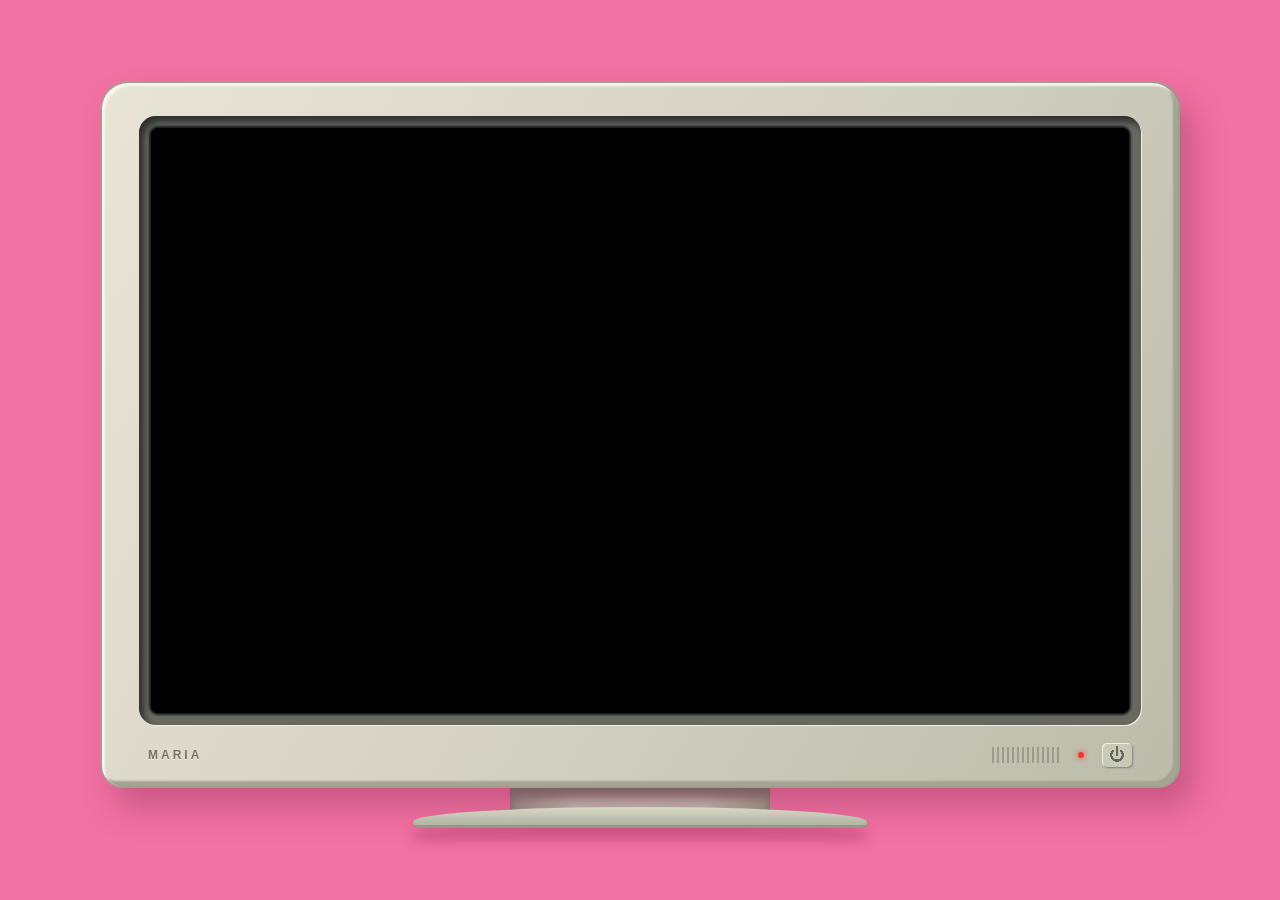
<file: index.html>
<!DOCTYPE html>
<html lang="zh-CN" data-lang="zh" data-style="web" data-theme="light" data-power="off">
<head>
  <meta charset="UTF-8">
  <meta name="viewport" content="width=device-width, initial-scale=1">
  <meta name="theme-color" content="#c0c0c0">
  <title>桌面 — Maria Pan</title>
  <link rel="icon" href="favicon.png" type="image/png">
  <link rel="preload" href="bliss.jpg" as="image">
  <link rel="stylesheet" href="style.css">
  <script>
    try {
      var language = localStorage.getItem('site-lang') === 'en' ? 'en' : 'zh';
      document.documentElement.dataset.lang = language;
      document.documentElement.lang = language === 'zh' ? 'zh-CN' : 'en';
      if (localStorage.getItem('site-lang-chosen') === '1') document.documentElement.dataset.langChosen = '1';
    } catch (e) { /* 中文默认值支持离线和禁用存储的浏览器。 */ }
  </script>
  <script src="nav.js" defer></script>
  <script src="three.min.js" defer></script>
  <script src="paper-3d.js" defer></script>
  <script src="power-machine.js" defer></script>
</head>
<body class="page-index">
<a class="skip-link" href="#content">跳至内容</a>
<div class="computer-stage">
  <div class="computer">
    <div class="monitor">
      <div class="screen-rim">
        <div class="screen">
          <img class="wallpaper" src="bliss.jpg" alt="" fetchpriority="high" decoding="async">
          <div class="crt-glass" aria-hidden="true"></div>
          <main id="content" class="sr-only">
            <h1>Maria Pan</h1>
            <p class="lang-zh">桌面。请用右下角电源键开机。任务栏的「开始」会送来一个纸团，点开它看看；桌子右下角的回收站，可以把不要的窗口拖进去。</p>
            <p class="lang-en">Desktop. Press the power button at the lower right to start. The Start button in the taskbar sends a paper ball — click it open. Windows you no longer want can be dragged into the bin at the lower right.</p>
          </main>
          <header id="site-header"></header>
        </div>
      </div>
      <div class="monitor-chin"><span class="monitor-brand">MARIA</span><div class="monitor-hardware"><span class="vents"></span><span class="power-led" aria-hidden="true"></span><button class="power-mark" type="button" data-machine-power aria-label="电源：开机" title="电源" aria-pressed="false">⏻</button></div></div>
    </div>
    <div class="monitor-neck" aria-hidden="true"></div>
    <div class="monitor-foot" aria-hidden="true"></div>
  </div>
</div>
</body>
</html>
</file>
<file: style.css>
/* One visual system: classic Windows, independent of saved theme preferences. */
@import url('webcore-icons.css');
:root {
  color-scheme: light;
  --face: #c0c0c0;
  --paper: #fff;
  --ink: #171717;
  --blue: #000080;
  --out: inset -1px -1px #0a0a0a, inset 1px 1px #fff, inset -2px -2px #808080, inset 2px 2px #dfdfdf;
  --in: inset -1px -1px #fff, inset 1px 1px #808080, inset -2px -2px #dfdfdf, inset 2px 2px #0a0a0a;
  --ui: Tahoma, Verdana, Arial, 'Microsoft YaHei', sans-serif;
}
* { box-sizing: border-box; }
html, body { margin: 0; min-height: 100%; background: #F172A3; }
body { color: var(--ink); font: 13px/1.5 var(--ui); }
button, a { -webkit-tap-highlight-color: transparent; }
button { color: inherit; font: inherit; cursor: pointer; border-radius: 0; }
a { color: #0000aa; }
button:focus-visible, a:focus-visible, [tabindex]:focus-visible { outline: 2px dotted #000080; outline-offset: 3px; }
[hidden], .dream-only, .door-knob { display: none !important; }
html:not([data-lang="zh"]) .lang-zh, html[data-lang="zh"] .lang-en { display: none !important; }
.sr-only { position: absolute; width: 1px; height: 1px; padding: 0; overflow: hidden; clip-path: inset(50%); white-space: nowrap; }
.skip-link { position: fixed; left: 16px; top: -80px; z-index: 100; padding: 8px; background: #fff; }
.skip-link:focus { top: 12px; }
/* A quiet, physical CRT shell. The desktop itself contains only the wallpaper and taskbar. */
.computer-stage { min-height: 100svh; display: grid; align-content: center; justify-items: center; padding: 32px 30px 24px; }
.computer { width: min(1080px, 100%); }
.monitor { position: relative; padding: 33px 37px 0; border: 2px solid #9e9d8e; border-radius: 28px 28px 22px 22px; background: linear-gradient(120deg, #e8e5d6, #d6d3c4 48%, #bcbcab); box-shadow: inset 3px 3px 2px #f7f5e9, inset -5px -5px 2px #a4a493, 14px 20px 32px #8e2f5666; }
.screen-rim { padding: 12px; border-radius: 17px; background: #686a60; box-shadow: inset 5px 6px 7px #2d302d, 1px 1px 0 #f1eee1; }
.screen { isolation: isolate; position: relative; height: min(65svh, 660px); min-height: 360px; overflow: hidden; border-radius: 7px; background: #3765a1; box-shadow: 0 0 2px 2px #171f23; }
.wallpaper { position: absolute; inset: 0; width: 100%; height: 100%; object-fit: cover; object-position: center; z-index: -2; }
.crt-glass { position: absolute; inset: 0; pointer-events: none; z-index: 10; border-radius: inherit; box-shadow: inset 0 0 20px #061a2533; background: repeating-linear-gradient(0deg, #14293704 0, #14293704 1px, transparent 1px, transparent 3px); }
.monitor-chin { height: 61px; display: flex; align-items: center; justify-content: space-between; padding: 0 9px; color: #737467; text-shadow: 0 1px #f4f2e5; }
.monitor-brand { font: bold 12px/1 var(--ui); letter-spacing: 3px; }
.monitor-hardware { display: flex; align-items: center; gap: 18px; }
.vents { width: 68px; height: 16px; background: repeating-linear-gradient(90deg, #7f8376 0, #7f8376 2px, transparent 2px, transparent 5px); opacity: .6; }
.power-led { width: 6px; height: 6px; border-radius: 50%; background: #8edf49; box-shadow: 0 0 4px #9dfa5b; }
.power-mark { display: grid; place-items: center; width: 30px; height: 24px; border-radius: 5px; box-shadow: inset 1px 1px #f4f1df, 1px 1px 2px #7e8274; color: #5f675a; font-size: 16px; }
.monitor-neck { width: 24%; height: 27px; margin: 0 auto; background: linear-gradient(90deg,#929587,#c5c5b4 25%,#c5c5b4 75%,#999d8c); box-shadow: inset 0 9px 10px #777b6c; }
/* 底座圆弧压住连接段，而不是仅让两个矩形边缘相接；固定外边距也避免移动端 flex 自动留白。 */
.monitor-foot { position: relative; width: 42%; height: 21px; margin: -8px auto 0; background: linear-gradient(#d8d7c5,#b1b5a1); border-radius: 50% 50% 5px 5px / 70% 70% 5px 5px; border-bottom: 3px solid #929988; box-shadow: 0 12px 14px #932b5766; }
/* Persistent bottom navigation; all links are ordinary local HTML links. */
#site-header { position: absolute; bottom: 0; left: 0; right: 0; z-index: 20; }
.taskbar { display: flex; align-items: center; gap: 7px; min-height: 40px; padding: 4px; background: var(--face); box-shadow: inset 0 1px #fff, inset 0 2px #dfdfdf; }
.taskbar a { color: #111; text-decoration: none; }
.start-label { display: flex; align-items: center; gap: 5px; flex: none; padding: 3px 8px; height: 30px; font-weight: bold; box-shadow: var(--out); }
.taskbar-divider { height: 26px; width: 2px; box-shadow: 1px 0 #fff; background: #808080; flex: none; }
.task-links { display: flex; gap: 4px; flex: 1; list-style: none; margin: 0; padding: 0; min-width: 0; }
.task-links li { flex: 1; max-width: 160px; min-width: 0; }
.task-links a { display: flex; align-items: center; gap: 6px; height: 30px; padding: 4px 9px; box-shadow: var(--out); white-space: nowrap; }
.task-links a:hover { background: #d3d3d3; }
.task-links a.active { box-shadow: var(--in); background: repeating-conic-gradient(#ddd 0% 25%,#eee 0% 50%) 0 0/2px 2px; font-weight: bold; }
.task-links a:active, .lang-toggle button:active, .classic-btn:active { box-shadow: var(--in); }
.system-tray { display: flex; align-items: center; gap: 8px; height: 30px; box-shadow: inset 1px 1px #808080, inset -1px -1px #fff; padding: 3px 7px; }
.lang-toggle { display: flex; gap: 2px; }
.lang-toggle button { border: 0; padding: 1px 4px; background: transparent; font-size: 11px; min-height: 24px; }
.lang-toggle button.active { background: #000080; color: white; }
.clock { font: 12px var(--ui); min-width: 34px; }
.ico { display: inline-block; width: 16px; height: 16px; flex: none; background: center/contain no-repeat; image-rendering: pixelated; }
.ico-flag { background-image: var(--i-flag); }
.ico-pc { background-image: var(--i-pc); }
.ico-doc { background-image: var(--i-doc); }
.ico-folder { background-image: var(--i-folder); }
.ico-mail { background-image: var(--i-mail); }
/* Real readable windows, not dark overlays or absolutely positioned cards. */
.dialog-page { position: absolute; inset: 24px 28px 61px; display: flex; justify-content: center; align-items: stretch; z-index: 2; }
.dialog-win { display: flex; flex-direction: column; width: 100%; min-width: 0; padding: 3px; background: var(--face); box-shadow: var(--out), 3px 4px 0 #0005; }
.dialog-titlebar, .titlebar { display: flex; align-items: center; gap: 6px; flex: none; padding: 3px 4px; min-height: 26px; background: linear-gradient(90deg,#000080,#1084d0); color: #fff; font-size: 12px; font-weight: bold; touch-action: none; }
.dtb-icon { width: 16px; height: 16px; flex: none; }
.dtb-title { flex: 1; white-space: nowrap; overflow: hidden; text-overflow: ellipsis; }
.dtb-btns { display: flex; gap: 3px; }
.dtb-btn { display: block; width: 23px; height: 20px; border: 0; padding: 0; background-color: var(--face); background-position: center; background-size: 10px; background-repeat: no-repeat; box-shadow: var(--out); }
.dtb-btn:active { box-shadow: var(--in); }
.dialog-body { flex: 1; min-height: 0; margin-top: 3px; overflow: auto; overscroll-behavior: contain; background: #f3f3ef; padding: 18px 23px 24px; box-shadow: var(--in); scrollbar-color: #c0c0c0 #e2e2e2; scrollbar-width: auto; }
.dialog-back { display: inline-flex; align-items: center; gap: 5px; color: #333; font-size: 11px; }
.dialog-back svg { width: 14px; height: 14px; }
h1 { font: bold 27px/1.2 var(--ui); color: #000080; margin: 15px 0 6px; letter-spacing: -1px; }
.lede { margin: 0 0 16px; color: #4a4a4a; font-size: 12px; }
.window-status { display: flex; flex: none; gap: 8px; margin-top: 4px; padding: 2px 6px; box-shadow: inset 1px 1px #808080, inset -1px -1px #fff; font-size: 10px; color: #3c3c3c; }
.window-status::before { content: ''; width: 7px; height: 7px; background: #008000; margin-top: 4px; }
.window-status::after { content: '◢'; margin-left: auto; color: #777; }
.dialog-page.is-maximized { inset: 0 0 40px; }
.dialog-page.is-minimized { display: none; }
/* Quotes keep the reference's little blue windows, without overlapping the text. */
.fog-meter { display: flex; gap: 9px; align-items: center; border-top: 1px solid #b8b8b8; padding: 10px 0 12px; font-size: 11px; }
.btn-ghost, .classic-btn { background: var(--face); border: 0; box-shadow: var(--out); padding: 5px 12px; font: 11px var(--ui); }
.btn-ghost { margin-left: auto; }
.descent { display: grid; grid-template-columns: repeat(2,minmax(0,1fr)); align-items: start; gap: 17px; }
.step { min-width: 0; padding: 3px; background: var(--face); box-shadow: var(--out), 2px 2px 0 #0002; }
.step:nth-child(4n+2) { margin-top: 18px; }
.step-fog { display: flex; align-items: center; gap: 7px; width: 100%; min-height: 27px; padding: 4px 5px; border: 0; background: linear-gradient(90deg,#000080,#276baf); color: #fff; text-align: left; font-size: 11px; }
.step-no { display: inline-flex; align-items: center; gap: 5px; }
.step-no::before { content: ''; width: 13px; height: 15px; background: var(--i-doc) center/contain no-repeat; }
.step-hint { display: none; }
.step-cite { flex: 1; min-width: 0; }
.step-tick { display: grid; place-items: center; width: 17px; height: 17px; flex: none; background: #c0c0c0; color: #111; box-shadow: var(--out); font: bold 14px/1 monospace; }
.step:not(.is-open) .step-reveal, .door:not(.is-open) .door-reveal { display: none; }
.step-inner { margin-top: 3px; padding: 15px 14px 12px; background: #fff; box-shadow: var(--in); }
blockquote { margin: 0 0 13px; font: 16px/1.65 Georgia, 'Songti SC', SimSun, serif; }
blockquote p { margin: 0; }
.step-body footer { border-top: 1px solid #d5d5d5; padding-top: 9px; color: #555; font: 10px/1.5 var(--ui); }
cite { font-style: normal; color: #000080; }
.source { font-style: italic; }
/* Project folders expand in flow so every description remains accessible. */
.doors { display: grid; grid-template-columns: repeat(2,minmax(0,1fr)); align-items: start; gap: 16px; }
.door { background: #c0c0c0; padding: 3px; box-shadow: var(--out); min-width: 0; }
.door-face { display: block; width: 100%; border: 0; padding: 0; background: #e9e9e3; text-align: left; }
.door-no { display: flex; align-items: center; min-height: 24px; padding: 3px 5px; background: linear-gradient(90deg,#000080,#1084d0); color: #fff; font: bold 11px var(--ui); }
.door-body { display: flex; align-items: center; gap: 10px; padding: 12px; }
.door-body::before { content: ''; width: 32px; height: 32px; flex: none; background: var(--i-folder) center/contain no-repeat; image-rendering: pixelated; }
.door-title { font-weight: bold; color: #000080; }
.door-inner { padding: 1px 13px 13px; background: #fff; border-top: 1px solid #888; }
.door-inner p { font: 12px/1.8 var(--ui); margin: 11px 0; }
.door-status { display: block; color: #505050; font-size: 10px; border-top: 1px dotted #aaa; padding-top: 8px; }
.tb-text { flex: 1; }
.tb-btns { display: flex; gap: 2px; margin-left: auto; }
.tb-btns i { width: 13px; height: 13px; background: #c0c0c0 center/8px no-repeat; box-shadow: var(--out); }
.gl-min { background-image: var(--g-min) !important; }
.gl-max { background-image: var(--g-max) !important; }
.gl-x { background-image: var(--g-x) !important; }
/* Contact is an old mail window, not an extra marketing page. */
.page-contact .dialog-page { inset: 55px max(28px, 9%) 90px; }
.page-contact .dialog-page.is-maximized { inset: 0 0 40px; }
.note { padding: 3px; margin-top: 18px; background: #c0c0c0; box-shadow: var(--out); }
.note .win-body { margin-top: 3px; background: #fff; padding: 22px; box-shadow: var(--in); }
.note h2 { font: bold 19px/1.5 Georgia, 'Songti SC', SimSun, serif; margin: 0 0 12px; }
.note p { color: #444; font-size: 13px; line-height: 1.8; }
.email { display: inline-flex; align-items: center; gap: 8px; margin-top: 8px; font-size: 13px; overflow-wrap: anywhere; max-width: 100%; }
.email::before { content: ''; width: 20px; height: 20px; flex: none; background: var(--i-mail) center/contain no-repeat; }
@media (min-width: 1400px) { .computer { width: min(1160px, 87vw); } }
@media (max-width: 850px) {
  .computer-stage { padding: 20px 16px; }
  .monitor { padding: 24px 23px 0; }
  .screen-rim { padding: 9px; }
  .start-label { padding: 3px 6px; }
  .start-label .start-word { display: none; }
  .system-tray { gap: 2px; padding: 3px 4px; }
  .clock { display: none; }
  .taskbar { gap: 5px; }
  .task-links a { padding: 4px 6px; gap: 4px; font-size: 11px; }
  .dialog-page { inset: 18px 16px 56px; }
  .dialog-body { padding: 14px; }
  .page-contact .dialog-page { inset: 26px 20px 68px; }
}
@media (max-width: 600px) {
  .computer-stage { padding: 0; display: block; }
  .computer { width: 100%; }
  .monitor { padding: 8px 7px 0; border-width: 1px; border-radius: 0; }
  .screen-rim { padding: 4px; border-radius: 5px; }
  .screen { height: calc(100svh - 49px); min-height: 350px; border-radius: 2px; }
  .monitor-chin { height: 30px; padding: 0 7px; }
  .monitor-brand { font-size: 8px; letter-spacing: 2px; }
  .monitor-hardware { gap: 10px; }
  .vents { width: 40px; height: 10px; }
  .power-mark { width: 20px; height: 16px; font-size: 12px; }
  .monitor-neck, .monitor-foot { display: none; }
  .taskbar { min-height: 44px; gap: 4px; }
  .task-links { gap: 3px; }
  .task-links a { justify-content: center; padding: 4px; height: 34px; font-size: 10px; }
  .task-links .ico, .taskbar-divider, .start-label { display: none; }
  .system-tray { padding: 2px; box-shadow: none; height: 34px; }
  .lang-toggle { gap: 0; }
  .lang-toggle button { padding: 1px 3px; min-height: 30px; }
  .dialog-page, .page-contact .dialog-page { inset: 12px 9px 58px; }
  .dialog-page.is-maximized, .page-contact .dialog-page.is-maximized { inset: 0 0 44px; }
  .dialog-body { padding: 13px 11px 22px; }
  .dtb-btn { width: 25px; height: 24px; }
  .descent, .doors { grid-template-columns: 1fr; gap: 13px; }
  .step:nth-child(4n+2) { margin-top: 0; }
  .step-fog { min-height: 32px; }
  .note .win-body { padding: 17px 13px; }
  .email { font-size: 12px; }
  h1 { font-size: 24px; }
}
@media (max-height: 580px) and (min-width: 601px) {
  .computer-stage { padding: 10px; }
  .monitor { padding: 10px 15px 0; border-radius: 15px; }
  .screen { height: calc(100svh - 94px); min-height: 230px; }
  .screen-rim { padding: 6px; }
  .monitor-chin { height: 30px; }
  .monitor-neck, .monitor-foot { display: none; }
  .page-contact .dialog-page { inset: 12px 22px 52px; }
}


/* ---------- 硬件开关：电源键、指示灯 ---------- */
button.start-label { border: 0; background: var(--face); font-family: var(--ui); font-size: 13px; }
button.start-label:active { box-shadow: var(--in); }
button.power-mark { border: 0; padding: 0; background: #c9c9b7; position: relative; }
button.power-mark::after { content: ''; position: absolute; inset: -7px; }
button.power-mark:active { box-shadow: inset 1px 1px 3px #747969, 1px 1px #edeedd; }
button.power-mark[disabled] { cursor: default; }
.ico-info { background-image: var(--i-info); }
.ico-x { background-image: var(--g-x); background-size: 10px; }
.ico-music { background-image: var(--i-music); }
.mono { font-family: monospace; }

/* 四个电源状态。红/绿指示灯和电源键都在屏幕外壳上，黑屏时依然可见。 */
html[data-power="off"] .screen { background: #000; }
html[data-power="off"] .screen > * { visibility: hidden; }
html[data-power="off"] .power-led { background: #ec3932; box-shadow: 0 0 6px #ff392d; }
html[data-power="booting"] .power-led,
html[data-power="login"] .power-led { background: #8edf49; box-shadow: 0 0 4px #9dfa5b; }
html[data-power="booting"] .wallpaper,
html[data-power="login"] .wallpaper,
html[data-power="booting"] .dialog-page,
html[data-power="login"] .dialog-page,
html[data-power="booting"] #site-header,
html[data-power="login"] #site-header,
html[data-power="booting"] .paper,
html[data-power="login"] .paper,
html[data-power="booting"] .desktop-trash,
html[data-power="login"] .desktop-trash { visibility: hidden; }

/* ---------- 开机动画 ---------- */
.boot-layer { position: absolute; inset: 0; z-index: 40; display: grid; place-items: center; background: #05070c; color: #d8e2f0; }
.boot-mark { display: grid; justify-items: center; gap: 16px; }
.boot-brand { font: bold 30px/1 var(--ui); letter-spacing: 4px; color: #eef4ff; }
.boot-brand-thin { font-weight: normal; color: #7fb0e8; }
.boot-sub { font-size: 11px; letter-spacing: 1px; color: #8b9bb0; }
.boot-bar { display: flex; gap: 5px; }
.boot-bar i { width: 26px; height: 9px; background: #1d3550; box-shadow: inset 1px 1px #0a1420; animation: boot-seg 1.2s ease-in-out infinite; }
.boot-bar i:nth-child(2) { animation-delay: .18s; }
.boot-bar i:nth-child(3) { animation-delay: .36s; }
@keyframes boot-seg { 0%,100% { background: #1d3550; } 45% { background: #52a2ef; } }
@media (prefers-reduced-motion: reduce) { .boot-bar i { animation-duration: 2.6s; } }

/* ---------- 登录：选择账户 ---------- */
.login-layer { position: absolute; inset: 0; z-index: 39; display: grid; align-content: center; justify-items: center; gap: 26px; background: linear-gradient(#5a7edc, #3a63c8 55%, #2b4fae); color: #fff; }
.login-strip { position: absolute; left: 0; right: 0; top: 0; height: 4px; background: linear-gradient(90deg,#e33,#f90,#ee3,#3c3,#39f,#93f); }
.login-card { display: grid; justify-items: center; gap: 14px; text-align: center; padding: 0 18px; }
.login-hello { margin: 0; font-size: 12px; color: #e8eeff; }
.login-user { display: grid; justify-items: center; gap: 9px; border: 0; padding: 14px 20px; background: transparent; color: #fff; }
.login-user:hover, .login-user:focus-visible { background: #ffffff1f; outline: 1px solid #ffffff59; }
.login-avatar { display: block; width: 84px; height: 84px; padding: 3px; background: var(--face); box-shadow: var(--out); }
.login-avatar img { display: block; width: 100%; height: 100%; object-fit: cover; box-shadow: var(--in); }
.login-name { font: bold 16px var(--ui); text-shadow: 1px 1px 2px #001a4d; }
.login-hint { margin: 0; font-size: 10px; color: #d3ddf6; }
.login-foot { position: absolute; left: 0; right: 0; bottom: 14px; display: flex; justify-content: space-between; padding: 0 18px; font-size: 11px; color: #dfe7fb; }
/* 还没主动选过语言时，登录界面中英并列；选过之后就只显示所选语言。 */
html:not([data-lang-chosen]) .login-layer .lang-zh,
html:not([data-lang-chosen]) .login-layer .lang-en { display: block !important; }
html:not([data-lang-chosen]) .login-layer .lang-en { margin-top: 3px; }

/* ---------- 纸团 / 说明纸 ----------
   纸团本体由 paper-3d.js 画在 3D 网格上；这里只管说明纸浮现时的缩放与模糊。
   时长与缓动集中在这里，脚本里只引用同一条曲线。 */
.paper {
  --paper-w: min(324px, calc(100% - 22px));
  max-width: calc(100% - 16px);
  --paper-open-ms: 560ms;
  /* 最后一下摊平更短：参考里团是“啪”地一下散开，再轻轻回弹。 */
  --paper-snap-ms: 420ms;
  --paper-settle: cubic-bezier(.22,.68,.24,1);
  --paper-overshoot: cubic-bezier(.34,1.42,.6,1);
  --paper-blur: 1.6px;
  /* 纸团表面的 SVG 滤镜，定义在页面里的 #paper-relief。 */
  --paper-relief: url(#paper-relief);
  position: absolute;
  left: 14px;
  bottom: 52px;
  z-index: 34;
  width: var(--paper-w);
  pointer-events: none;
}
.paper > * { pointer-events: auto; }
/* 没有摊开状态时，纸只作为“揉紧的整体”存在，看不见。 */
.paper:not(.is-revealed) .paper-sheet { opacity: 0; pointer-events: none; }

/* 摊平后就是一张干净的纸：不再叠加斜向折痕线。 */
.paper[hidden] { display: none; }
.paper > * { pointer-events: auto; }

/* 摊开后的纸本色：比气球的 #fffbe6 更旧一点，带一点纤维感的底色。 */
.paper-sheet {
  position: relative;
  transform-origin: 50% 90%;
  transition: transform var(--paper-open-ms) var(--paper-settle),
              opacity 380ms linear,
              filter var(--paper-open-ms) var(--paper-settle);
}
.paper-head {
  display: flex;
  align-items: center;
  gap: 8px;
  min-height: 24px;
  padding: 3px 5px;
  background: linear-gradient(90deg,#000080,#1084d0);
  color: #fff;
  font: bold 12px var(--ui);
  cursor: grab;
  touch-action: none;
}
.paper-head:active { cursor: grabbing; }
.paper-title { flex: 1; min-width: 0; }
.paper-grip { font-size: 9px; font-weight: normal; color: #d6e4ff; letter-spacing: .2px; }
.paper-body { padding: 14px 15px 10px; background: #fdfaf0; box-shadow: var(--in), 0 6px 14px #0003; }
.paper-body p { margin: 0 0 10px; font-size: 12px; line-height: 1.75; color: #1a1a1a; }
.paper-body p:last-of-type { margin-bottom: 0; }
.paper-foot { display: flex; gap: 6px; margin-top: 3px; padding: 3px; background: var(--face); box-shadow: var(--out); }
.paper-btn { flex: 1; min-height: 30px; font-size: 11px; }

/* 礼物保持原样，只是换了容器。 */
.paper-gift { margin: 4px 0 0; }
.gift-play { display: inline-grid; place-items: center; width: 80px; height: 84px; padding: 0; border: 0; background: transparent; vertical-align: middle; touch-action: manipulation; }
.gift-box { position: relative; display: block; width: 72px; height: 78px; }
.gift-base { position: absolute; left: 15px; bottom: 8px; width: 44px; height: 32px; border: 2px solid #873659; background: linear-gradient(90deg,#ef82a9 0 38%,#ffe3a0 38% 61%,#df608f 61%); box-shadow: inset 2px 2px #ffb9d0, inset -2px -2px #b74473, 2px 2px #0002; }
.gift-lid { position: absolute; left: 11px; bottom: 37px; width: 52px; height: 12px; border: 2px solid #873659; background: linear-gradient(90deg,#f399b9 0 39%,#ffe3a0 39% 60%,#e7709c 60%); box-shadow: inset 1px 1px #ffd0de, 0 2px #87365955; transform-origin: 15% 80%; transition: transform 420ms cubic-bezier(.22,.68,.24,1); }
.gift-bow { position: absolute; left: 21px; top: -7px; width: 7px; height: 7px; background: #ffe3a0; border: 1px solid #a77635; }
.gift-bow::before, .gift-bow::after { content: ''; position: absolute; top: -7px; width: 13px; height: 9px; border: 2px solid #a77635; background: #ffe3a0; }
.gift-bow::before { right: 3px; border-radius: 7px 7px 0 7px; transform: rotate(18deg); }
.gift-bow::after { left: 3px; border-radius: 7px 7px 7px 0; transform: rotate(-18deg); }
.gift-glow { position: absolute; left: 20px; bottom: 30px; width: 32px; height: 28px; background: radial-gradient(ellipse at bottom,#ffdb77aa,transparent 70%); opacity: 0; transition: opacity 400ms; }
.gift-spark { position: absolute; right: 5px; top: 20px; color: #946126; font: bold 19px/1 Georgia,serif; opacity: 0; transform: translateY(8px); transition: opacity 350ms, transform 420ms; }
.gift-play:hover .gift-base { filter: brightness(1.07); }
.gift-play:active .gift-box { translate: 0 1px; }
.paper-gift[data-music-state="playing"] .gift-lid { transform: translate(-5px,-17px) rotate(-18deg); }
.paper-gift[data-music-state="playing"] .gift-glow { opacity: 1; }
.paper-gift[data-music-state="playing"] .gift-spark { opacity: 1; transform: translateY(0); }

/* ---------- 桌面上的纸团 ----------
   每颗纸团是一个按钮，里面一张 240×240 的画布装着 3D 渲出的揉皱纸张。
   画布本身会被 CSS 缩到 78px，所以像素密度够，边缘也不糊。 */
.paper-layer { position: absolute; inset: 0 0 44px; z-index: 27; pointer-events: none; }
.paper-ball {
  position: absolute;
  width: 78px;
  height: 78px;
  padding: 0;
  border: 0;
  background: transparent;
  color: inherit;
  pointer-events: auto;
  touch-action: none;
  cursor: pointer;
  transform-origin: 50% 70%;
  transition: transform 460ms var(--paper-settle), opacity 320ms linear;
}
/* 静止时的轻微浮动：只动 transform，不触发重排。 */
.paper-ball.has-3d .ball-canvas { animation: ball-idle 5200ms ease-in-out infinite; }
.ball-canvas {
  display: block;
  width: 100%;
  height: 100%;
  transform-origin: 50% 60%;
  filter: drop-shadow(1px 3px 2px #0005);
}
/* 兜底：没有 WebGL 时用 CSS 画的球，形状和一个煎过的纸团差不多。 */
.paper-ball.has-3d .ball-core,
.paper-ball.has-3d .ball-crease { display: none; }
.ball-core {
  position: absolute;
  inset: 6%;
  background: #f2efe3;
  clip-path: polygon(37% 2%, 55% 0%, 69% 6%, 83% 3%, 96% 18%, 99% 36%, 93% 50%, 100% 65%, 92% 80%, 78% 92%, 63% 99%, 47% 95%, 32% 100%, 18% 90%, 5% 78%, 0% 60%, 4% 44%, 0% 28%, 11% 14%, 23% 5%);
  filter: var(--paper-relief) drop-shadow(2px 5px 3px #0006);
  animation: ball-idle 5200ms ease-in-out infinite;
}
.ball-crease {
  position: absolute;
  inset: 13%;
  pointer-events: none;
  opacity: .34;
  border-radius: 44%;
  filter: blur(.4px);
  background:
    linear-gradient(82deg, transparent 0 34%, #968f7e 34.5% 35.4%, #fffdf6 36% 37.2%, transparent 37.8%),
    linear-gradient(116deg, transparent 0 56%, #9a9382 56.5% 57.4%, #fffdf7 58% 59.2%, transparent 59.8%),
    linear-gradient(-42deg, transparent 0 63%, #a29b8a 63.5% 64.4%, #fffef8 65% 66.2%, transparent 66.8%);
}
/* 影子单独一层：摊平时变大变淡，团起来时收紧变深，体积感来自这里。 */
.ball-shadow {
  position: absolute;
  left: 12%;
  right: 12%;
  bottom: 2%;
  height: 12px;
  border-radius: 50%;
  background: radial-gradient(ellipse at 50% 50%, #0000004d, #00000014 55%, transparent 72%);
  filter: blur(2px);
  transform: scale(.78);
  transition: transform 700ms var(--paper-settle), opacity 700ms linear;
  pointer-events: none;
}
.paper-ball.is-flat .ball-shadow { transform: scale(1.22); opacity: .42; }
/* 摊开的那一颗不再显示纸团本体，位置让给说明纸。 */
.paper-ball.is-flat .ball-canvas,
.paper-ball.is-flat .ball-core,
.paper-ball.is-flat .ball-crease { opacity: 0; transition: opacity 200ms linear; }
/* 从屏幕左边甩进来。 */
.paper-ball.is-spawning { animation: ball-toss 620ms var(--paper-settle) both; }
@keyframes ball-toss {
  0% { transform: translate(-120px, -40px) rotate(-28deg) scale(.7); opacity: 0; }
  55% { opacity: 1; }
  78% { transform: translate(4px, 2px) rotate(4deg) scale(1.03); }
  100% { transform: translate(0, 0) rotate(0) scale(1); opacity: 1; }
}
.paper-ball.is-dragging { z-index: 38 !important; }
/* 鼠标点出来的焦点框没有意义，键盘用户仍能看到轮廓。 */
.paper-ball:focus:not(:focus-visible) { outline: none; }

@keyframes ball-idle {
  0%, 100% { transform: translateY(0) rotate(-2deg); }
  50% { transform: translateY(-3px) rotate(2deg); }
}

/* 说明纸的出现在 JS 里与 3D 纸团同步：纸团摊到一半时纸开始浮现，
   摊平的那一刻正好落在原位，看起来是同一张纸被展开。 */
/* 说明纸的默认态就是“正常可见”。
   收起时的缩放/模糊交给一次性动画，而不是常驻的 transition：
   过渡一旦没被启动，纸就会永远停在透明，而动画结束必然落在最终帧。 */
.paper-sheet { transform: none; opacity: 1; filter: none; }
.paper.is-revealed .paper-sheet { animation: sheet-unfold var(--paper-open-ms) var(--paper-settle) both; }
@keyframes sheet-unfold {
  0% { transform: scale(.46) rotate(-6deg) translateY(14px); opacity: 0; filter: blur(var(--paper-blur)); }
  62% { transform: scale(1.015) rotate(.5deg) translateY(-2px); opacity: 1; filter: blur(0); }
  100% { transform: none; opacity: 1; filter: none; }
}
@media (prefers-reduced-motion: reduce) { .paper.is-revealed .paper-sheet { animation-duration: 1ms; } }

/* 落地那一下：从左边甩进来，再轻轻回弹，像纸被丢到桌上。 */
/* 被拎着走的时候不要有过渡，否则跟手会慢半拍。 */
.paper.is-dragging { z-index: 37; }
/* 被拎起来的纸团先停止待机晃动，松手后再接上。 */
.paper.is-dragging .paper-sheet,
.paper-ball.is-dragging,
.shutdown-window.is-dragging,
.dialog-page.is-dragging { transition: none; }
.paper.is-tossed,
.shutdown-window.is-tossed,
.dialog-page.is-tossed {
  transition: transform 380ms cubic-bezier(.5,0,.75,0), opacity 380ms ease-in !important;
  pointer-events: none;
}

/* ---------- 回收站 ----------
   桌面上的一只铁皮桶。空的时候是灰的，装进东西后换成另一只图标并轻跳一下。
   它同时是拖拽的落点，所以 hover / 拖拽悬停时给一圈可见的反馈。 */
.desktop-trash {
  position: absolute;
  right: 14px;
  bottom: 52px;
  /* 高于警告窗堆（30）：拖动时指针在回收站上就必须能落进去，不能被别的窗口挡住。 */
  z-index: 36;
  display: grid;
  justify-items: center;
  gap: 2px;
  min-width: 56px;
  min-height: 56px;
  padding: 4px 3px 3px;
  border: 0;
  background: transparent;
  color: #fff;
  text-shadow: 0 0 3px #000c, 1px 1px 1px #0008;
  touch-action: manipulation;
}
.desktop-trash-ico {
  display: block;
  width: 34px;
  height: 34px;
  background: var(--i-trash) center/contain no-repeat;
  image-rendering: pixelated;
  filter: drop-shadow(1px 1px 0 #0005);
  transition: transform 220ms var(--paper-settle);
}
.desktop-trash-label { font-size: 10px; line-height: 1.2; }
.desktop-trash:hover .desktop-trash-ico,
.desktop-trash:focus-visible .desktop-trash-ico { transform: translateY(-1px) scale(1.05); }
.desktop-trash.is-full .desktop-trash-ico { background-image: var(--i-trash-full); }
.desktop-trash.is-bumped .desktop-trash-ico { animation: trash-bump 420ms var(--paper-settle); }
@keyframes trash-bump {
  0% { transform: scale(1); }
  38% { transform: scale(1.22) rotate(-6deg); }
  70% { transform: scale(.96) rotate(3deg); }
  100% { transform: scale(1); }
}
/* 拖着东西压在桶上：一圈虚线，像老系统的拖放高亮。 */
.desktop-trash.is-over {
  background: #ffffff2e;
  outline: 2px dotted #fff;
  outline-offset: -3px;
}
.desktop-trash.is-over .desktop-trash-ico { transform: scale(1.14); }

/* ---------- 警告窗：标题栏可以拎起来 ---------- */
.shutdown-titlebar { cursor: grab; touch-action: none; }
.shutdown-titlebar:active { cursor: grabbing; }
/* 被拎起来的窗口要压过同层的其它窗口。 */
.shutdown-window.is-dragging { z-index: 5; }

/* 托盘上的信息键现在是警告窗的触发按钮，按下去有老系统那种压感。
   可见图标只有 22px，但可点面积外扩到 44px（见 ::after）。 */
.tray-balloon { position: relative; display: grid; place-items: center; width: 22px; height: 22px; border: 0; padding: 0; background: transparent; }
.tray-balloon::after { content: ''; position: absolute; inset: -11px; }
.tray-balloon:hover { background: #00008014; }
.tray-balloon:active { box-shadow: var(--in); }

@media (prefers-reduced-motion: reduce) {
  .paper, .paper-sheet, .paper-ball, .gift-lid, .gift-glow, .gift-spark, .desktop-trash-ico {
    transition-duration: 1ms !important;
  }
  .ball-core { animation: none; }
  .paper.is-spawning { animation-duration: 1ms; }
  .paper-ball.is-spawning { animation-duration: 1ms; }
  .desktop-trash.is-bumped .desktop-trash-ico { animation-duration: 1ms; }
  .paper.is-tossed, .shutdown-window.is-tossed, .dialog-page.is-tossed { transition-duration: 1ms !important; }
}

/* ---------- 今日一句：主窗口里的一段，不是第二个窗口 ---------- */
.today { margin: 4px 0 20px; padding: 0 0 15px; border-bottom: 1px solid #b8b8b8; }
.today-head { display: flex; align-items: center; gap: 7px; margin: 0 0 9px; font: bold 13px var(--ui); color: #000080; }
.today-count { margin-left: auto; font-size: 10px; font-weight: normal; color: #666; }
.today-quote { margin: 0 0 9px; font: 16px/1.7 Georgia, 'Songti SC', SimSun, serif; color: #1a1a1a; }
.today-cite { margin: 0 0 12px; color: #555; font-size: 10px; }
.today-actions { display: flex; flex-wrap: wrap; gap: 8px; margin: 0; }
.today-all { display: inline-flex; align-items: center; color: #111; text-decoration: none; }

/* ---------- 关机警告窗口堆 ----------
   层级夹在纸面（26/34）与回收站（27）之间：纸团被拎起来时要能盖住窗口，
   而窗口拖到回收站上面时又不会被纸面挡住按钮；
   仍低于开机动画（40）和登录层（39）。 */
.shutdown-layer { position: absolute; inset: 0 0 44px; z-index: 30; pointer-events: none; }
.shutdown-window { position: absolute; width: min(330px, calc(100% - 8px)); max-height: calc(100% - 8px); overflow: auto; padding: 3px; background: #c0c0c0; color: #111; box-shadow: var(--out), 3px 4px 0 #0005; pointer-events: auto; }
.shutdown-titlebar { display: flex; align-items: center; gap: 3px; padding: 3px; background: linear-gradient(90deg, #000080, #1084d0); color: #fff; }
.shutdown-title { flex: 1; min-width: 0; font: bold 12px/1.3 var(--ui); }
.shutdown-control { flex: none; width: 24px; height: 23px; border: 0; padding: 0; background: #c0c0c0 center/10px no-repeat; box-shadow: var(--out); }
.shutdown-control:active { box-shadow: var(--in); }
.shutdown-body { display: flex; align-items: center; gap: 15px; padding: 21px 16px 16px; }
.shutdown-body p { margin: 0; font: 13px/1.7 var(--ui); }
.shutdown-warning { flex: none; width: 33px; height: 30px; padding-top: 5px; clip-path: polygon(50% 0,100% 100%,0 100%); background: #fff12a; color: #111; text-align: center; font: bold 23px/1.1 var(--ui); }
.shutdown-actions { display: flex; justify-content: center; gap: 10px; padding: 0 13px 17px; }
.shutdown-actions .classic-btn { min-width: 80px; min-height: 30px; font-size: 12px; }

/* ---------- 移动端：保留外壳与底座，内容区自己滚动 ---------- */
@media (max-width: 600px) {
  .computer-stage { display: flex; flex-direction: column; justify-content: flex-start; align-items: stretch; min-height: 100svh; padding: 0; }
  .computer { display: flex; flex-direction: column; flex: 1; min-height: 0; width: 100%; }
  .monitor { display: flex; flex-direction: column; flex: 1; min-height: 0; padding: 8px 7px 0; }
  .screen-rim { display: flex; flex: 1; min-height: 0; }
  .screen { flex: 1; height: auto; min-height: 210px; }
  .monitor-chin { flex: none; }
  /* 底座不再隐藏：屏幕外壳保持完整，电源键和指示灯留在原位。 */
  .monitor-neck { display: block; flex: none; }
  .monitor-foot { display: block; flex: none; }
  /* 关机游戏只能靠 Start 清场，所以窄屏也要留一个能按的 Start，
     此时只留图标，文字省掉以腾出空间。 */
  .start-label { display: inline-flex; min-width: 38px; justify-content: center; padding: 0 6px; }
  .start-label .start-word { display: none; }
  .task-links a, .dtb-btn, .start-label, .lang-toggle button, .tray-balloon { min-height: 34px; }
  .dtb-btn { width: 32px; height: 30px; background-size: 12px; }
  .classic-btn { min-height: 36px; padding: 7px 14px; }
  .step-fog { min-height: 38px; }
  .dialog-page, .page-contact .dialog-page { inset: 10px 8px 56px; }
  .dialog-page.is-maximized, .page-contact .dialog-page.is-maximized { inset: 0 0 44px; }
  /* 手机上说明纸跟随 JS 给的 left，但宽度不能超过屏幕。 */
  .paper { --paper-w: calc(100% - 16px); }
  .paper-body { max-height: 42svh; overflow: auto; overscroll-behavior: contain; }
  .desktop-trash { right: 8px; bottom: 54px; }
  .desktop-trash-ico { width: 30px; height: 30px; }
  .desktop-trash-label { font-size: 9px; }
  .gift-play { width: 80px; height: 84px; }
  .shutdown-layer { inset: 0 0 44px; }
  .shutdown-control { width: 28px; height: 27px; }
  .shutdown-body { padding: 17px 12px; gap: 9px; }
  .shutdown-actions .classic-btn { min-height: 34px; }
  .login-avatar { width: 74px; height: 74px; }
}
@media (max-height: 620px) and (min-width: 601px) {
  .screen { min-height: 200px; }
}

/* 移动端方案 B：外壳按桌面 1080px 母版缩小，正文不缩字。
   屏幕是固定视口，页面正文和说明纸各自滚动，任务栏和拖拽物保持固定坐标。 */
:root {
  --mobile-monitor-ratio: 978 / 585;
  --mobile-taskbar-h: 44px;
  --touch-cursor-size: 22px;
  --touch-cursor-fade: 140ms;
}
@media (max-width: 600px), (max-width: 950px) and (max-height: 500px) {
  /* 显式轨道：.computer 用了容器查询（尺寸包含），网格若按 max-content 计算会塌成 0。
     横屏（844×390 这类）高度不够时，570px 宽的整机比视口还高，上下会被裁掉。
     所以列宽同时受高度约束：整机高约 0.702×宽度，留 48px 边距后换算成 1.38 的倒数。 */
  .computer-stage { display: grid; grid-template-columns: minmax(0, min(570px, calc((100svh - 48px) * 1.38))); align-content: center; justify-content: center; min-height: 100svh; padding: 24px 12px; }
  .computer { display: block; flex: none; width: 100%; container-type: inline-size; }
  .monitor { display: block; flex: none; padding: 3.05cqw 3.43cqw 0; border: 1px solid #9e9d8e; border-radius: 2.6cqw 2.6cqw 2.05cqw 2.05cqw; }
  .screen-rim { display: block; padding: 1.11cqw; border-radius: 1.57cqw; }
  .screen { flex: none; width: 100%; height: auto; min-height: 0; aspect-ratio: var(--mobile-monitor-ratio); container-type: size; border-radius: .65cqw; }
  .monitor-chin { height: 5.65cqw; min-height: 20px; padding: 0 .84cqw; }
  .monitor-brand { font-size: 7px; letter-spacing: 1px; }
  .monitor-hardware { gap: 7px; }
  .vents { width: 26px; height: 6px; }
  .power-led { width: 4px; height: 4px; }
  button.power-mark { width: 22px; height: 18px; font-size: 13px; }
  button.power-mark::after { inset: -13px -11px; }
  .monitor-neck { display: block; height: 2.5cqw; margin: 0 auto; }
  .monitor-foot { display: block; height: 1.95cqw; min-height: 7px; margin: -.74cqw auto 0; border-bottom-width: 1px; }
  #site-header { bottom: 0; z-index: 38; }
  /* 任务栏在真机上占掉近四分之一屏高，压到 38px 才留得出正文。 */
  .taskbar { min-height: 38px; height: 38px; gap: 1px; padding: 1px; }
  .start-label { display: inline-flex; min-width: 28px; height: 34px; min-height: 34px; padding: 0 4px; }
  .task-links { gap: 1px; }
  .task-links li { min-width: 0; }
  .task-links a { height: 34px; min-height: 34px; padding: 1px; font-size: 10px; overflow: hidden; }
  .system-tray { gap: 0; padding: 0; height: 34px; }
  .lang-toggle button { min-height: 34px; padding: 1px 2px; }
  .tray-balloon { width: 26px; height: 34px; min-height: 34px; }
  .tray-balloon::after { inset: 0; }
  .dialog-page, .page-contact .dialog-page { inset: 3px 3px 40px; }
  .dialog-page.is-maximized, .page-contact .dialog-page.is-maximized { inset: 0 0 44px; }
  .dialog-titlebar { min-height: 24px; padding: 2px 3px; font-size: 11px; }
  /* 标题栏按钮在窄屏被 34px 的最小高度撑高，会挤掉正文的可视区。 */
  /* 用更高的优先级覆盖前面那条 34px 的触摸最小高度：标题栏按钮不需要那么大。 */
  .dialog-titlebar .dtb-btn { width: 26px; height: 22px; min-height: 22px; background-size: 9px; }
  .dtb-icon { width: 13px; height: 13px; }
  .dialog-body { min-height: 0; padding: 8px 9px 10px; overflow-y: auto; touch-action: pan-y; overscroll-behavior: contain; -webkit-overflow-scrolling: touch; }
  .dialog-body h1 { font-size: 18px; margin: 2px 0 4px; }
  .dialog-body .lede { font-size: 11px; margin-bottom: 10px; }
  .window-status { display: none; }
  .paper { max-height: calc(100cqh - 52px); }
  .paper-sheet { display: flex; flex-direction: column; max-height: calc(100cqh - 52px); }
  .paper-head, .paper-foot { flex: none; }
  .paper-head { min-height: 26px; }
  .paper-grip { display: none; }
  .paper-body { min-height: 0; max-height: none; overflow-y: auto; padding: 10px; touch-action: pan-y; overscroll-behavior: contain; -webkit-overflow-scrolling: touch; }
  .paper-foot { margin-top: 0; }
  .paper-btn { min-height: 32px; padding: 5px; }
  /* 手机屏幕上窗口几乎铺满，桌面图标没有真正空着的地方。
     回收站只在桌面页出现；打开任何窗口时隐藏，避免压住标题栏按钮。
     窗口自己的关闭按钮仍然可用。 */
  .desktop-trash { right: 4px; bottom: 44px; top: auto; min-width: 44px; min-height: 44px; padding: 2px; gap: 0; }
  .desktop-trash-ico { width: 24px; height: 24px; }
  .desktop-trash-label { font-size: 8px; }
  body:not(.page-index) .desktop-trash { display: none; }
  .paper-ball { width: 64px; height: 64px; }
  .login-card { gap: 3px; padding: 6px 12px; }
  .login-hello { font-size: 10px; }
  .login-user { display: flex; gap: 10px; padding: 4px 12px; }
  .login-avatar { width: 44px; height: 44px; }
  .login-name { font-size: 13px; }
  .login-hint { font-size: 9px; }
  .login-foot { display: none; }
  .boot-mark { gap: 8px; }
  .boot-brand { font-size: 20px; }
  .shutdown-body { padding: 8px; }
  .shutdown-body p { font-size: 11px; }
  .shutdown-actions { padding-bottom: 6px; }
}
.touch-cursor {
  position: fixed; left: 0; top: 0; width: var(--touch-cursor-size); height: 28px;
  z-index: 2147483647; pointer-events: none !important; user-select: none;
  opacity: 0; visibility: hidden; transition: opacity var(--touch-cursor-fade) linear;
  background: url("data:image/svg+xml,%3Csvg xmlns='http://www.w3.org/2000/svg' viewBox='0 0 16 22' shape-rendering='crispEdges'%3E%3Cpath d='M1 1v16l4-4 3 7 3-1-3-7h6z' fill='white' stroke='black' stroke-width='1.5'/%3E%3C/svg%3E") center/contain no-repeat;
  filter: drop-shadow(1px 1px 0 #0004); will-change: transform;
}
.touch-cursor.is-visible { opacity: 1; visibility: visible; }
@media (prefers-reduced-motion: reduce) { .touch-cursor { transition: none; } }
</file>
